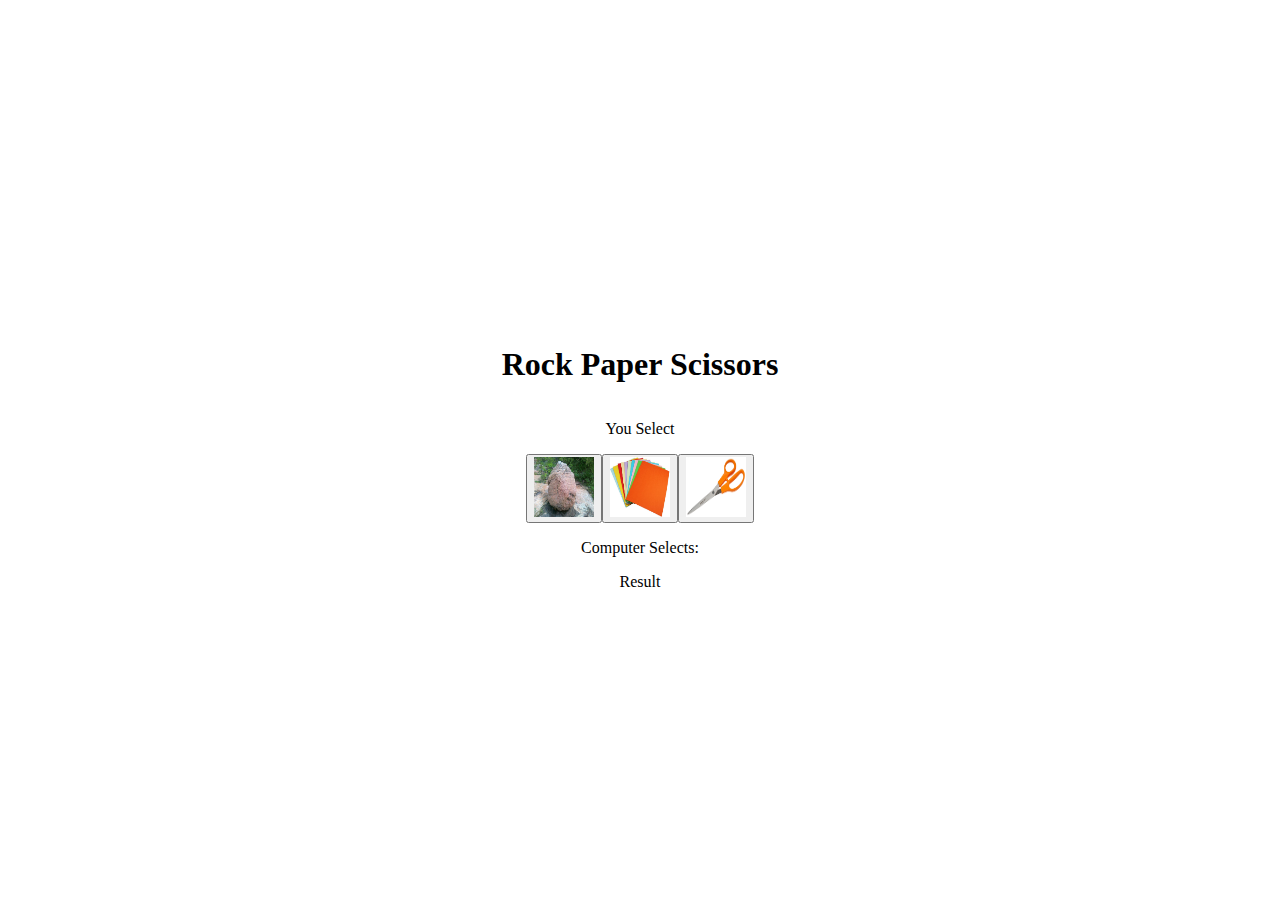
<file: rps/index.html>
<!DOCTYPE html>
<html lang="en">
  <head>
    <meta charset="UTF-8" />
    <meta name="viewport" content="width=device-width, initial-scale=1.0" />
    <title>RPS</title>
    <link rel="stylesheet" href="./styles.css" />
  </head>
  <body>
    <main>
      <h1>Rock Paper Scissors</h1>
      <p>You Select</p>
      <section>
        <button value="rock">
          <img class="game-icon" src="./images/rock.jpg" alt="" />
        </button>
        <button value="papers">
          <img class="game-icon" src="./images/papers.jpg" alt="" />
        </button>
        <button value="scissors">
          <img class="game-icon" src="./images/scissors.jpg" alt="" />
        </button>
      </section>
      <p>Computer Selects: <span class="cs"></span></p>
      <div class="result">Result</div>
    </main>

    <script src="./script.js"></script>
  </body>
</html>
</file>
<file: rps/styles.css>
main {
  display: flex;
  flex-direction: column;
  justify-content: center;
  align-items: center;
  height: 100vh;
}

section {
  display: flex;
  justify-content: center;
  align-items: center;
}

.game-icon {
  width: 60px;
  height: 60px;
}
</file>
